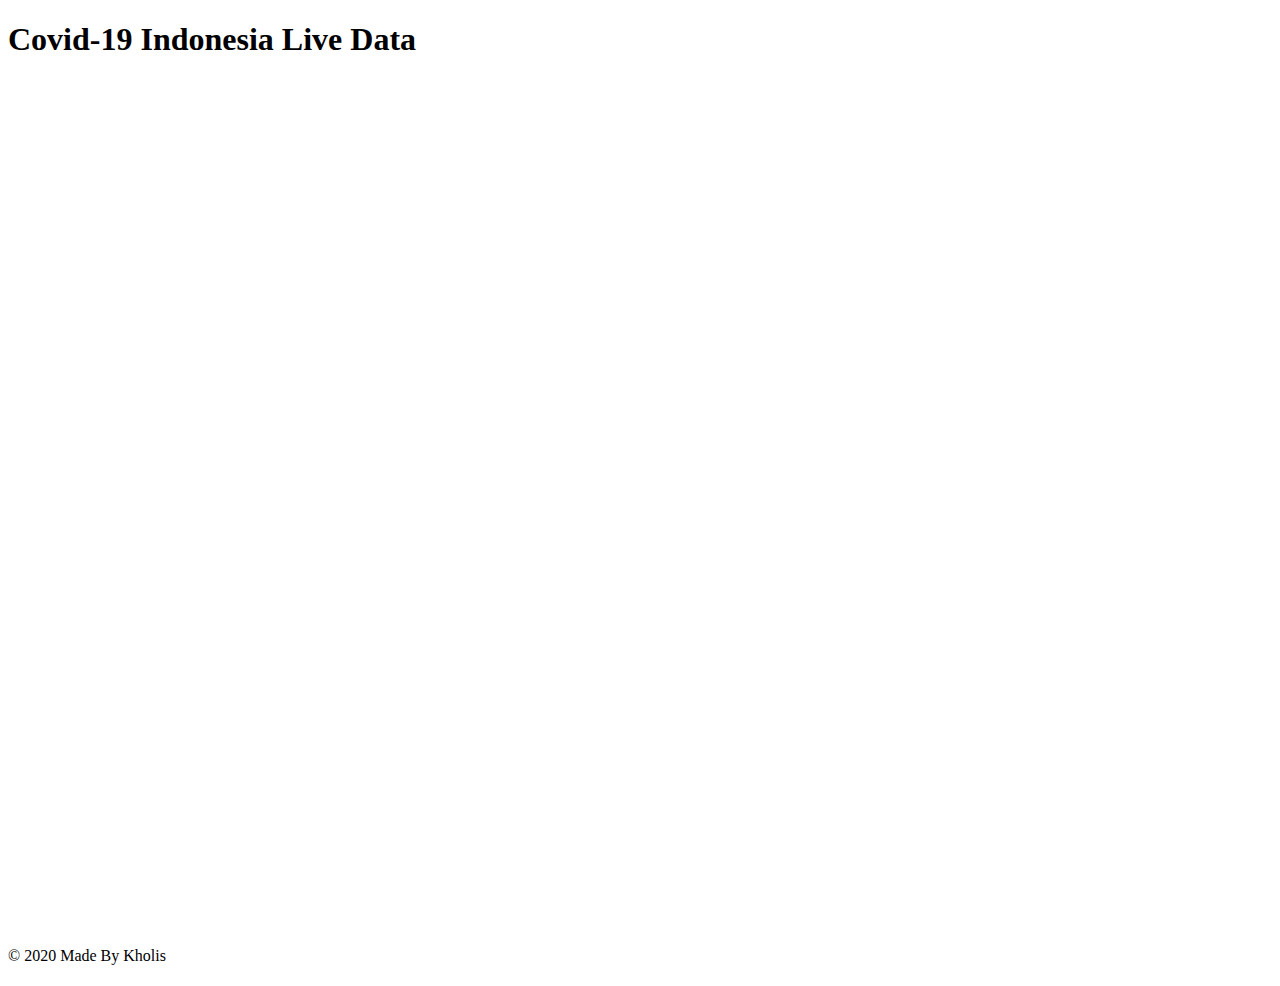
<file: kawalkorona/index.html>
<!DOCTYPE html>
<html lang="en">
<head>
    <meta charset="UTF-8">
    <meta name="viewport" content="width=device-width, initial-scale=1.0">
    <link href="https://cdn.jsdelivr.net/npm/bootstrap@5.0.0-beta1/dist/css/bootstrap.min.css" rel="stylesheet" integrity="sha384-giJF6kkoqNQ00vy+HMDP7azOuL0xtbfIcaT9wjKHr8RbDVddVHyTfAAsrekwKmP1" crossorigin="anonymous">
    <style>
    @media only screen and (min-width: 765px){html{height:100%;}}
    body,.content{height:100%;}
    </style>
    <title>Data Covid-19 Indonesia</title>
</head>
<body>
<div class="container content">
    <div class="row mt-3">
        <div class="col text-center">
            <h1>Covid-19 Indonesia Live Data</h1>
            <p class="last-update text-muted"></p>
        </div>
    </div>
    <div class="container-fluid">
        <div class="row my-3 live-data">

        </div>
    </div>
</div>
<div class="container-fluid  bg-dark">    
    <div class="d-flex align-items-center justify-content-center" style="height: 55px;padding-top:10px">
        <p class="text-white">&copy; 2020 Made By Kholis</p>
    </div>      
</div>
<script src="script.js"></script>
</body>
</html>
</file>
